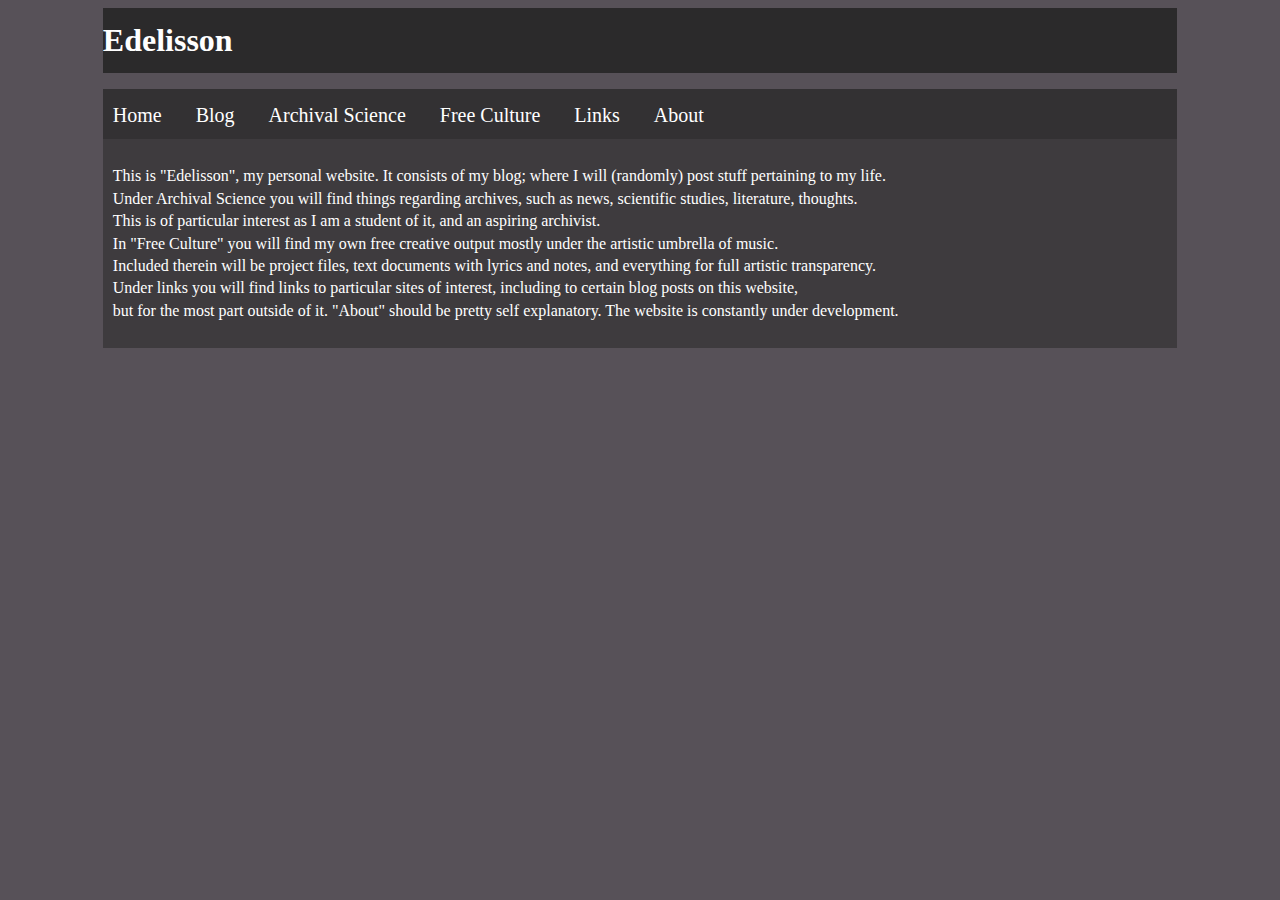
<file: index.html>
<!DOCTYPE html>
<html lang="en" dir="ltr">
  <head>
    <meta charset="utf-8">
    <title>Home</title>
    <link rel="stylesheet" type="text/css" href="stylesheet.css">
  </head>
  <body>
    <header id="header">
<div class="container">

<h1>Edelisson</h1><p>
</div>
</header>

<div class="navbar">
<nav id="navigationbar">
    <ul>
      <li><a href="index.html">Home</a>
      <li><a href="blog.html">Blog</a>
      <li><a href="archivalscience.html">Archival Science</a>
      <li><a href="freeculture.html">Free Culture</a>
      <li><a href="links.html">Links</a>
      <li><a href="about.html">About</a>
    </ul>
  </div>
</nav>

<div class="writtenstuff">
  <nav id="writery">
<section>
<!-- paste from here in new html files?-->

<p>
This is "Edelisson", my personal website. It consists of my blog; where I will (randomly) post stuff pertaining to my life.<br>
Under Archival Science you will find things regarding archives, such as news, scientific studies, literature, thoughts.<br>
This is of particular interest as I am a student of it, and an aspiring archivist.<br>
In "Free Culture" you will find my own free creative output mostly under the artistic umbrella of music.<br>
Included therein will be project files, text documents with lyrics and notes, and everything for full artistic transparency.<br>
Under links you will find links to particular sites of interest, including to certain blog posts on this website,<br>
but for the most part outside of it. "About" should be pretty self explanatory. The website is constantly under development.<br>
</p>

</div>

  </body>
</html>
</file>
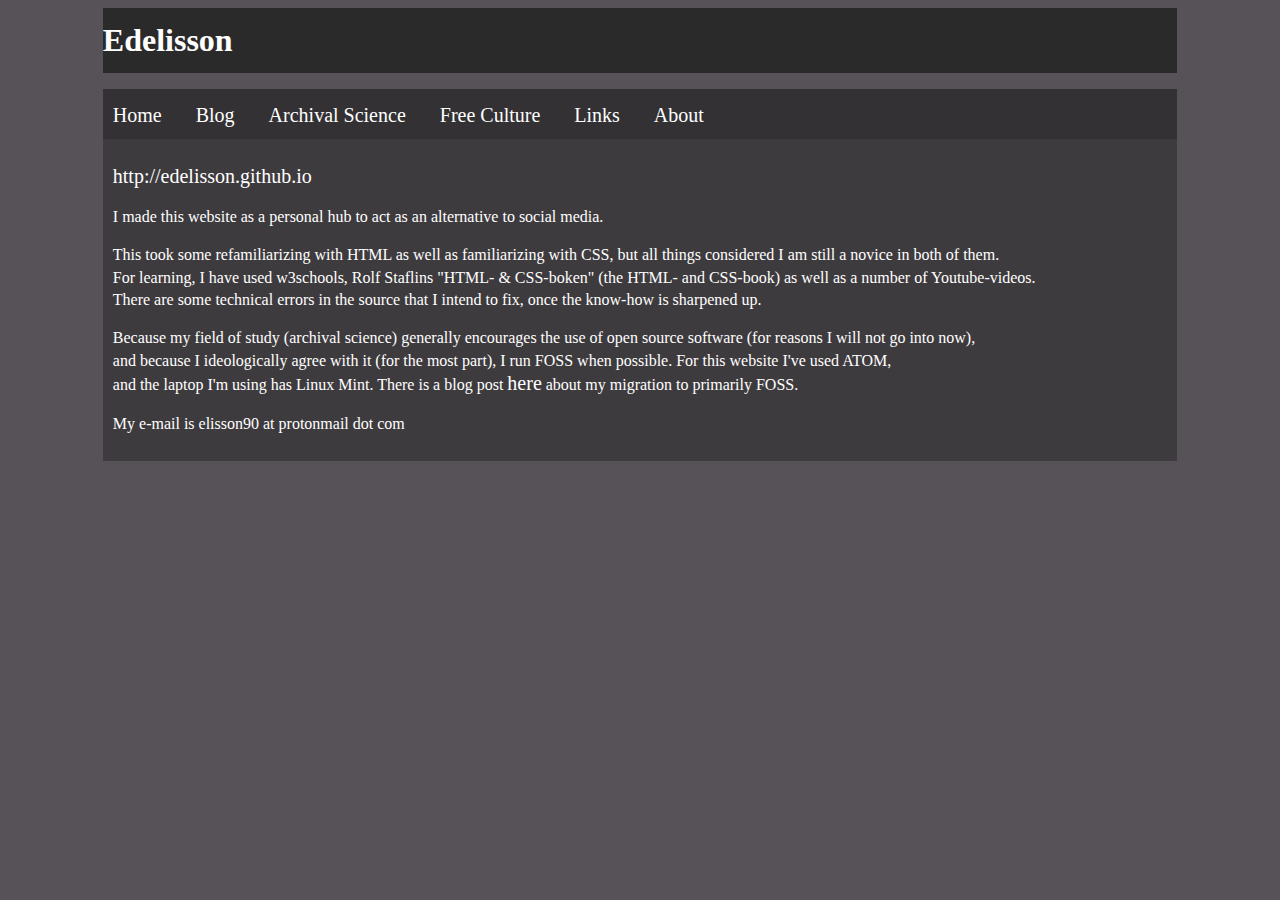
<file: about.html>
<!DOCTYPE html>
<html lang="en" dir="ltr">
  <head>
    <meta charset="utf-8">
    <title>About</title>
    <link rel="stylesheet" type="text/css" href="stylesheet.css">
  </head>
  <body>
    <header id="header">
<div class="container">

<h1>Edelisson</h1><p>
</div>
</header>

<div class="navbar">
<nav id="navigationbar">
    <ul>
      <li><a href="index.html">Home</a>
      <li><a href="blog.html">Blog</a>
      <li><a href="archivalscience.html">Archival Science</a>
      <li><a href="freeculture.html">Free Culture</a>
      <li><a href="links.html">Links</a>
      <li><a href="about.html">About</a>
    </ul>
  </div>
<!-- paste from here in new html files?-->

<div class="writtenstuff">
  <nav id="writery">
<section>

<p>
<a href="http://edelisson.github.io">http://edelisson.github.io</a> <p>

I made this website as a personal hub to act as an alternative to social media.<p>

This took some refamiliarizing with HTML as well as familiarizing with CSS, but all things considered I am still a novice in both of them.<br>
For learning, I have used w3schools, Rolf Staflins "HTML- & CSS-boken" (the HTML- and CSS-book) as well as a number of Youtube-videos.<br>
There are some technical errors in the source that I intend to fix, once the know-how is sharpened up.<p>

Because my field of study (archival science) generally encourages the use of open source software (for reasons I will not go into now),<br>
and because I ideologically agree with it (for the most part), I run FOSS when possible. For this website I've used ATOM,<br>
and the laptop I'm using has Linux Mint. There is a blog post <a href="february2020.html#20200209">here</a> about my migration to primarily FOSS.<p>

My e-mail is elisson90 at protonmail dot com 
</p>

</div>

  </body>
</html>
</file>
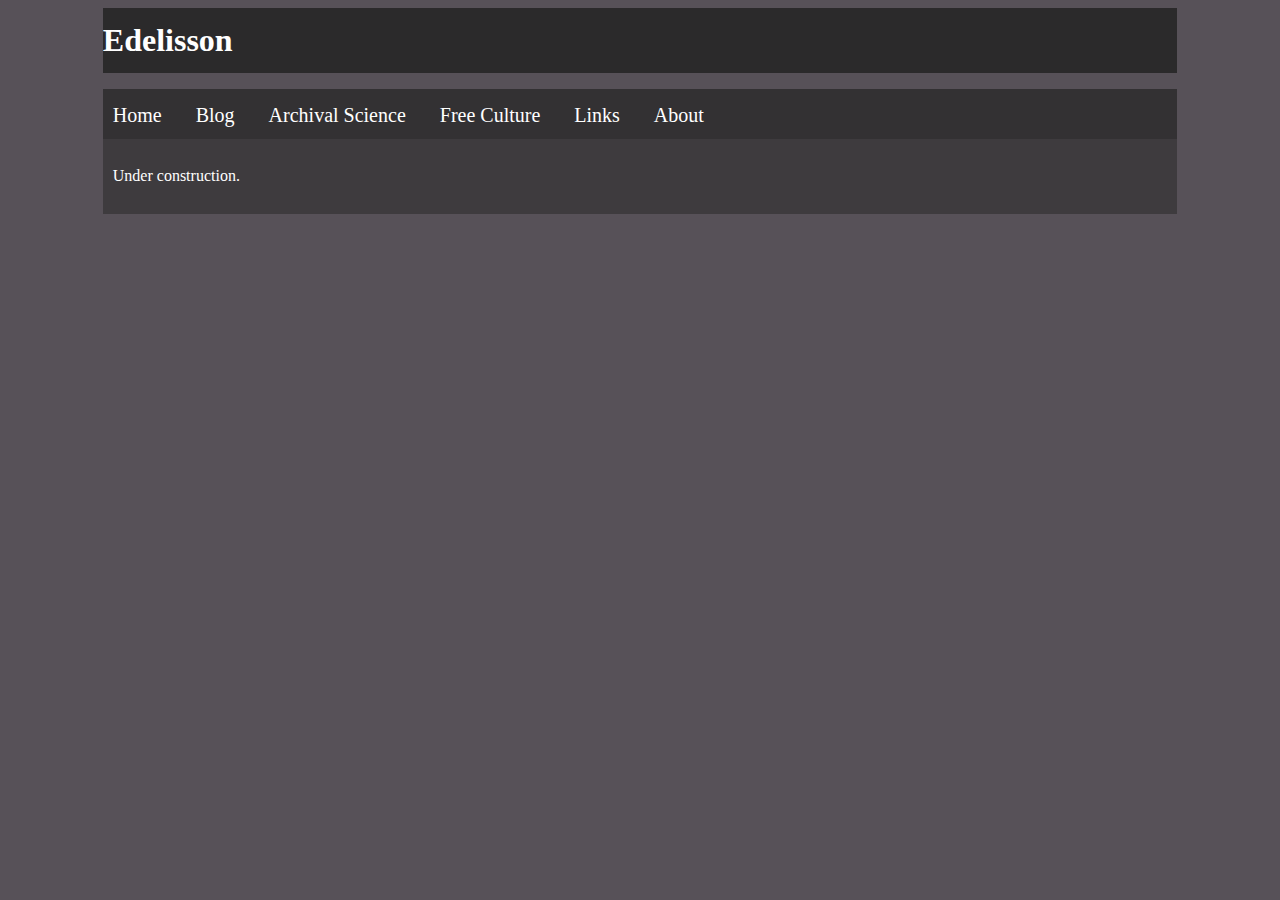
<file: archivalscience.html>
<!DOCTYPE html>
<html lang="en" dir="ltr">
  <head>
    <meta charset="utf-8">
    <title>Archival Science</title>
    <link rel="stylesheet" type="text/css" href="stylesheet.css">
  </head>
  <body>
    <header id="header">
<div class="container">

<h1>Edelisson</h1><p>
</div>
</header>

<div class="navbar">
<nav id="navigationbar">
    <ul>
      <li><a href="index.html">Home</a>
      <li><a href="blog.html">Blog</a>
      <li><a href="archivalscience.html">Archival Science</a>
      <li><a href="freeculture.html">Free Culture</a>
      <li><a href="links.html">Links</a>
      <li><a href="about.html">About</a>
    </ul>
  </div>

<div class="writtenstuff">
  <nav id="writery">
<section>

<p>
Under construction.
</p>

</div>

  </body>
</html>
</file>
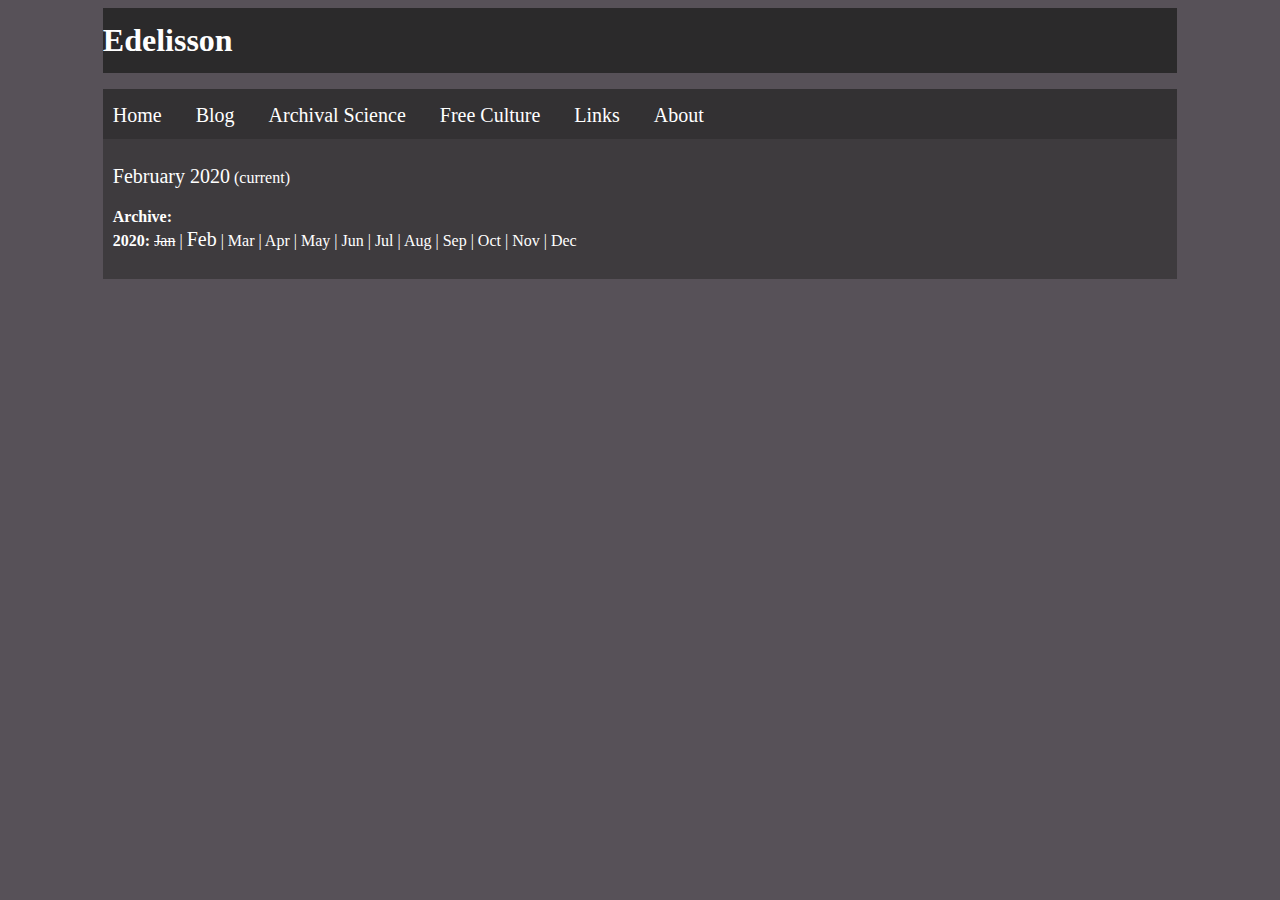
<file: blog.html>
<!DOCTYPE html>
<html lang="en" dir="ltr">
  <head>
    <meta charset="utf-8">
    <title>Blog</title>
    <link rel="stylesheet" type="text/css" href="stylesheet.css">
  </head>
  <body>
    <header id="header">
<div class="container">

<h1>Edelisson</h1><p>
</div>
</header>

<div class="navbar">
<nav id="navigationbar">
    <ul>
      <li><a href="index.html">Home</a>
      <li><a href="blog.html">Blog</a>
      <li><a href="archivalscience.html">Archival Science</a>
      <li><a href="freeculture.html">Free Culture</a>
      <li><a href="links.html">Links</a>
      <li><a href="about.html">About</a>
    </ul>
  </div>

<div class="writtenstuff">
  <nav id="writery">
<section>

<p>
<a href="february2020.html">February 2020</a> (current)<p>

<strong>Archive:</strong><br>
<strong>2020:</strong> <s>Jan</s> | <a href="february2020.html">Feb</a> | Mar | Apr | May | Jun | Jul | Aug | Sep | Oct | Nov | Dec
</p>

</div>

  </body>
</html>
</file>
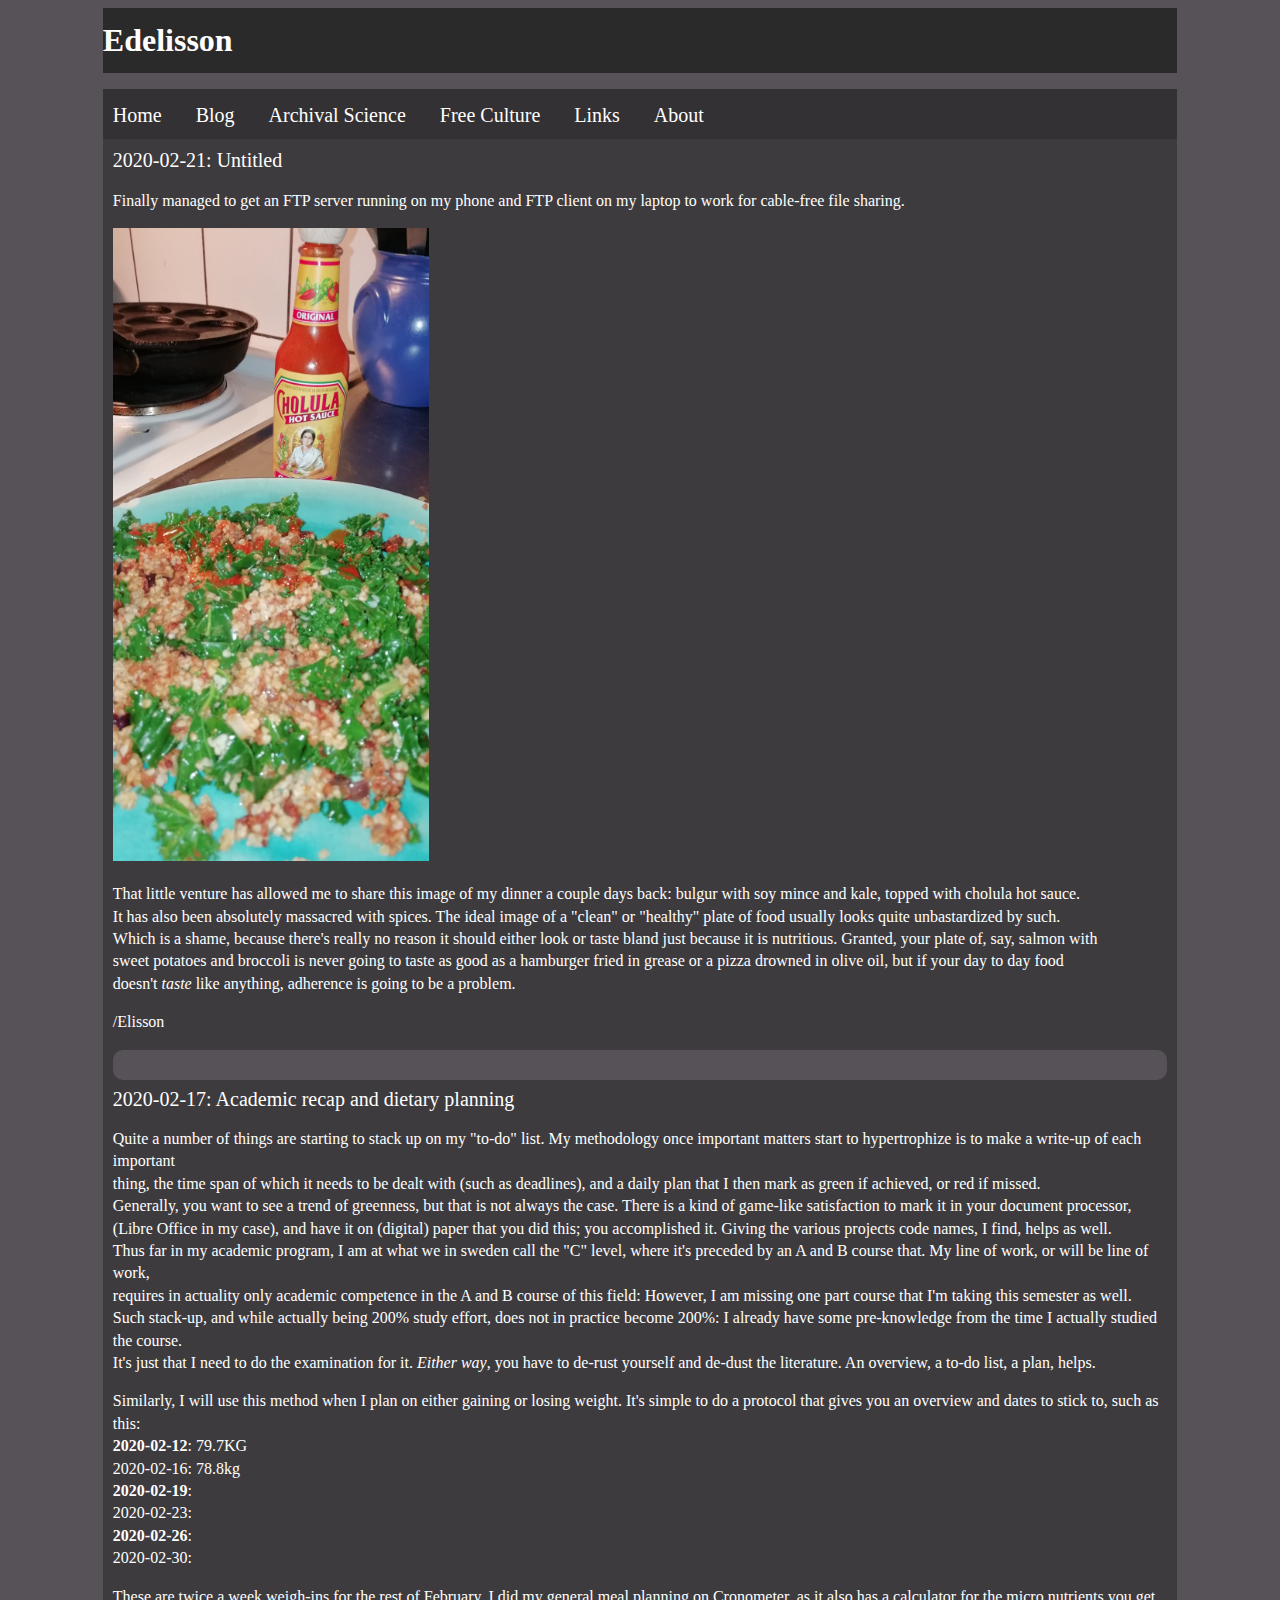
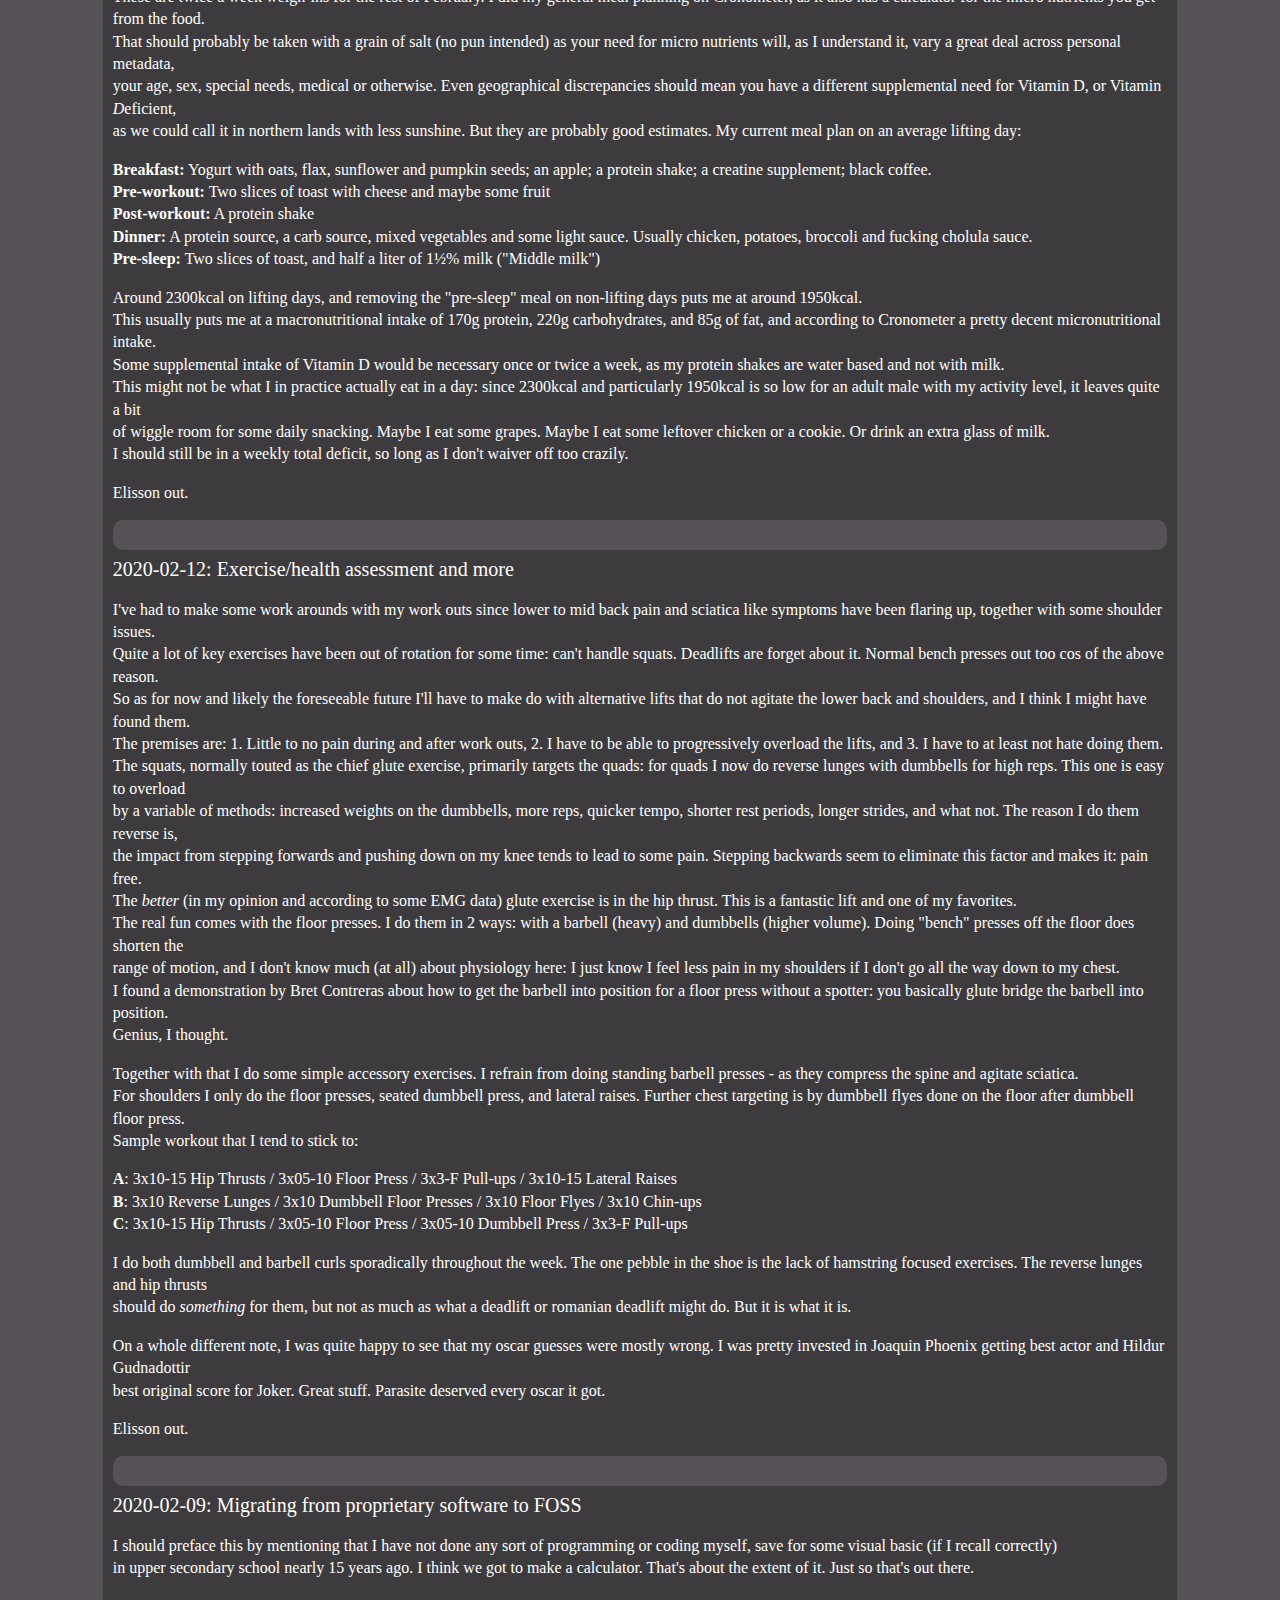
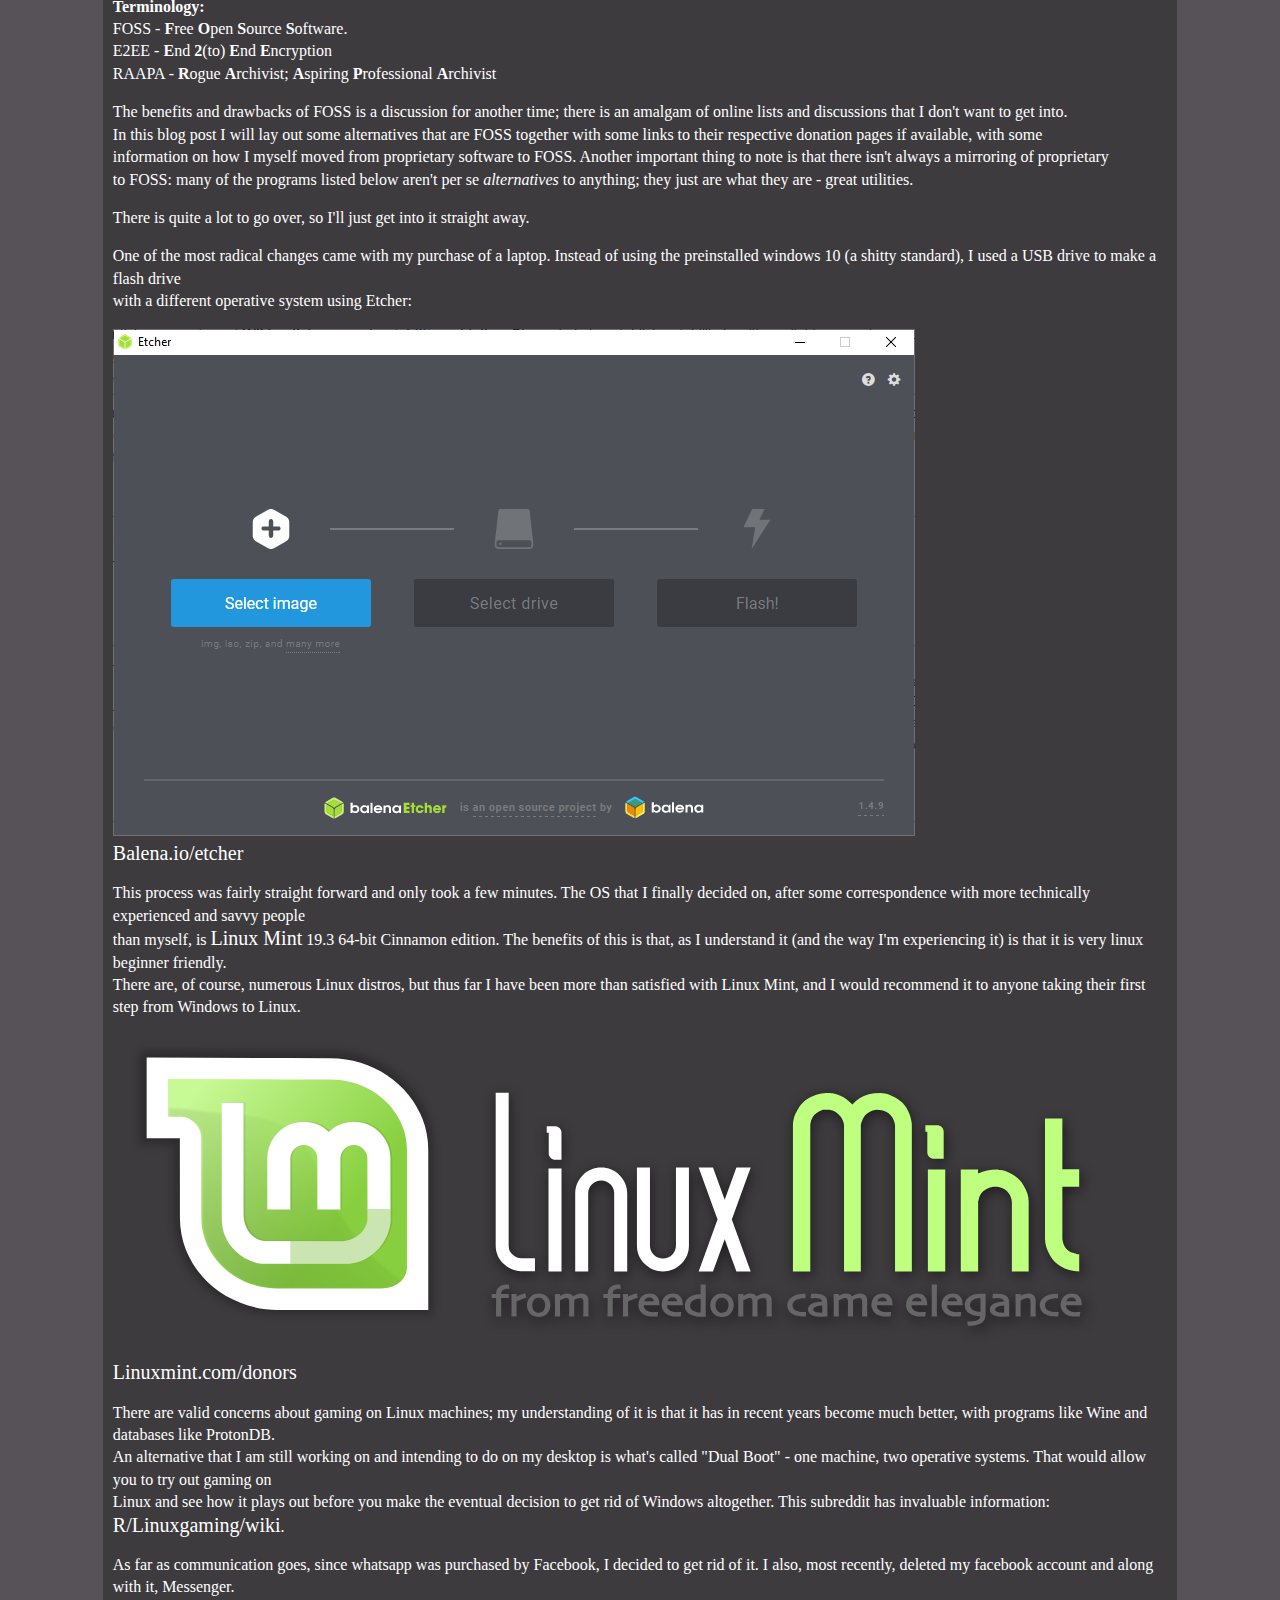
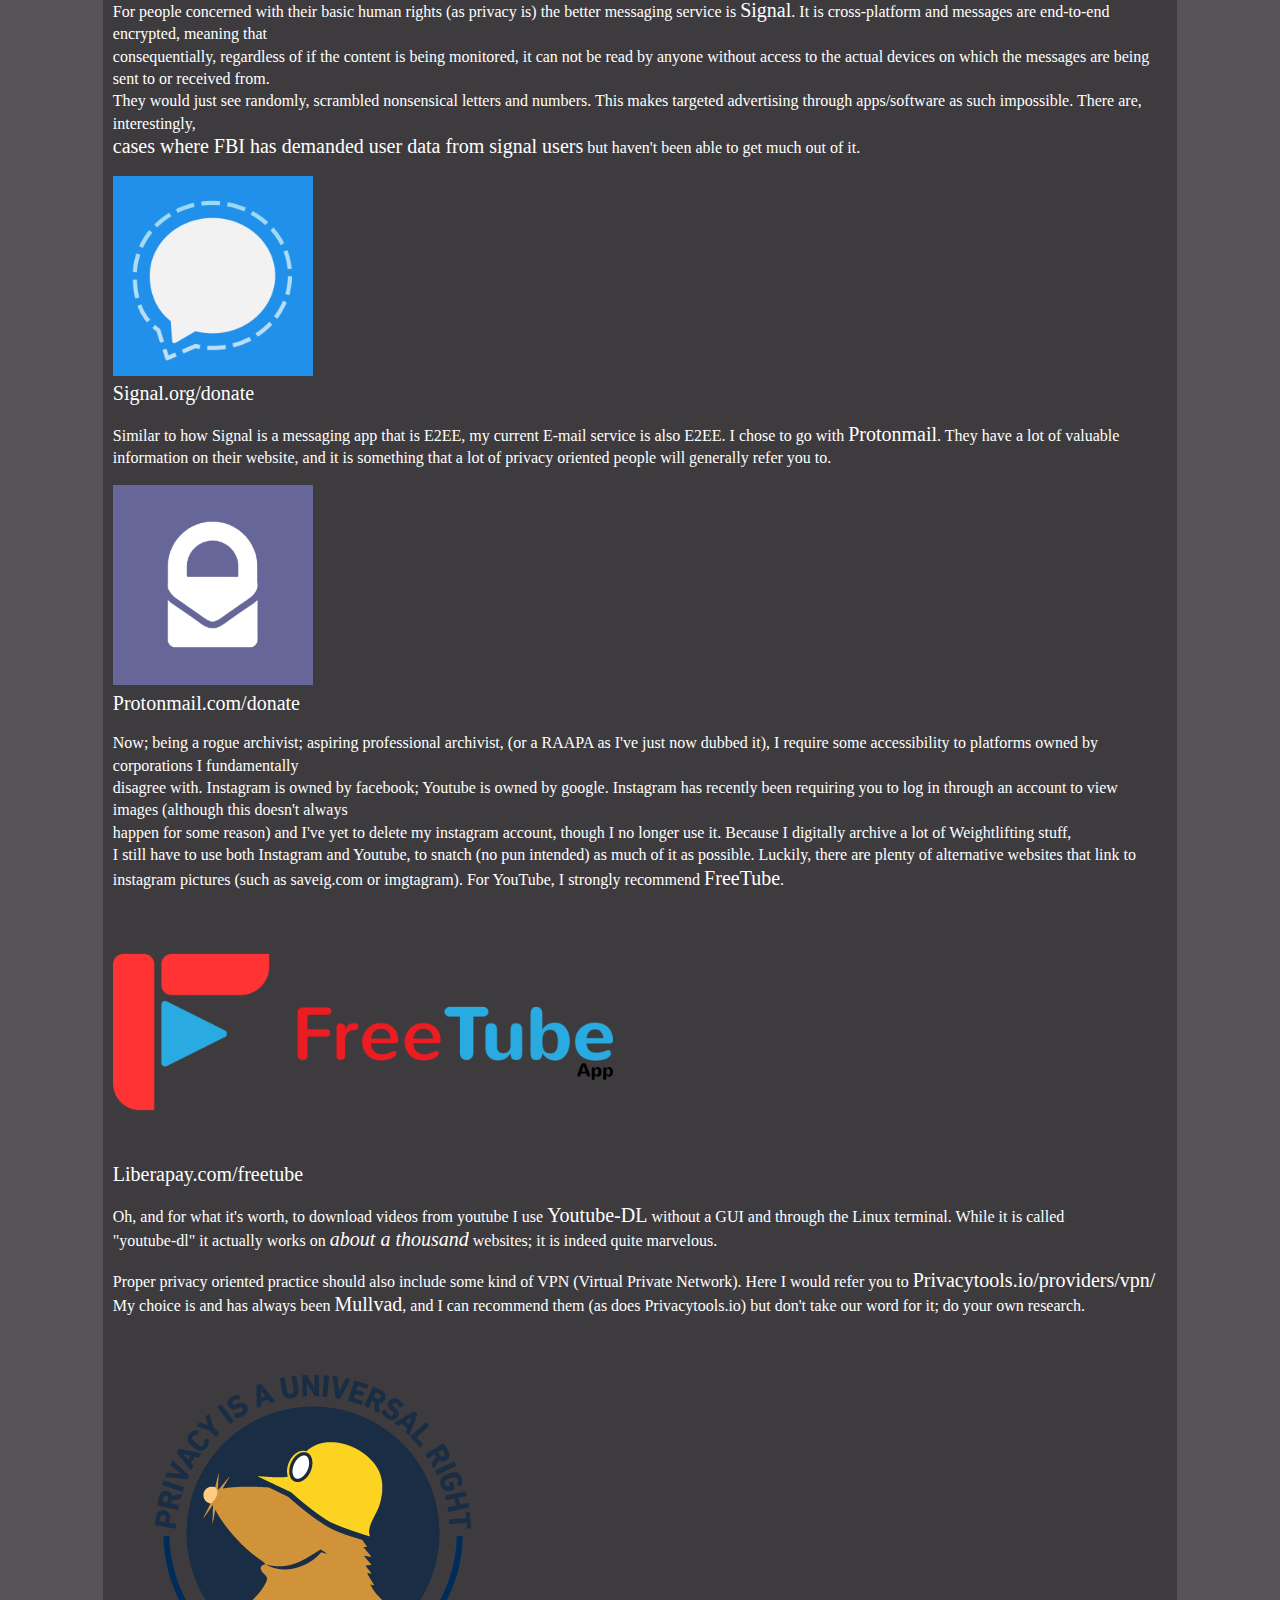
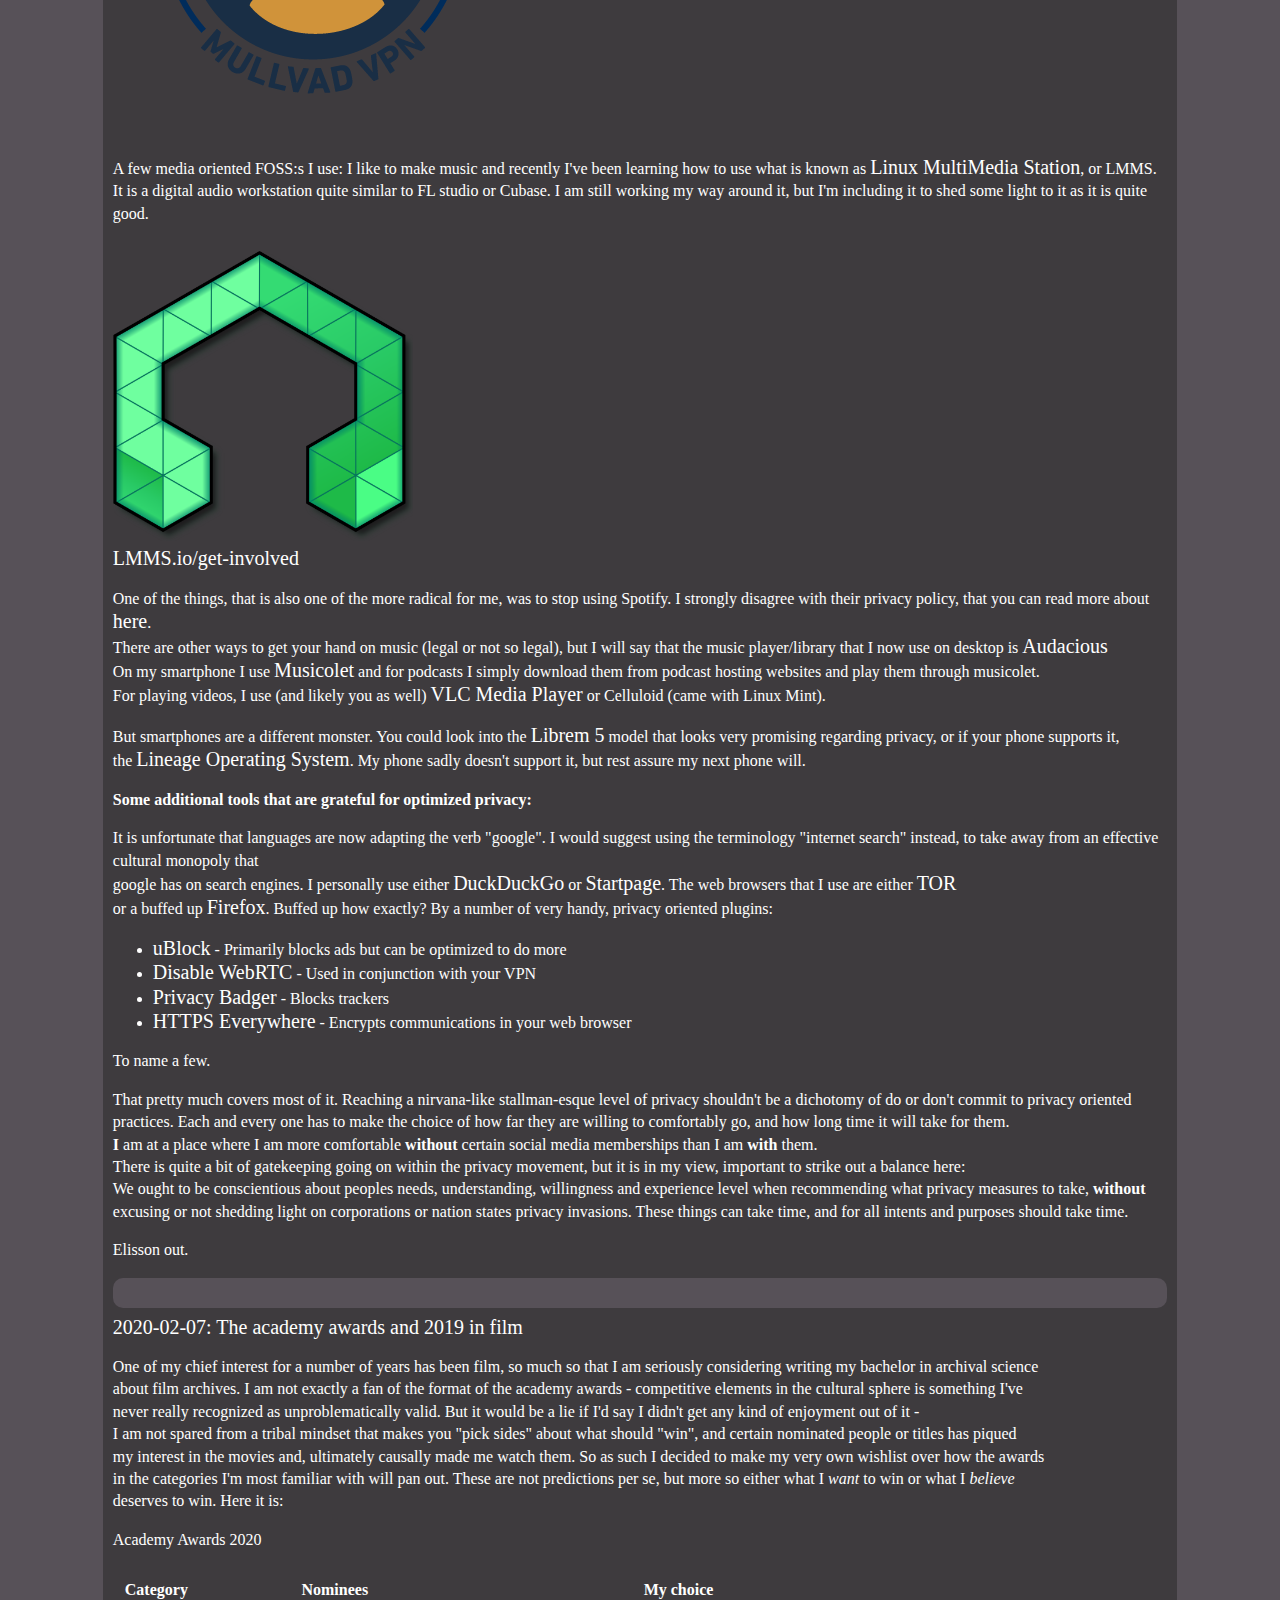
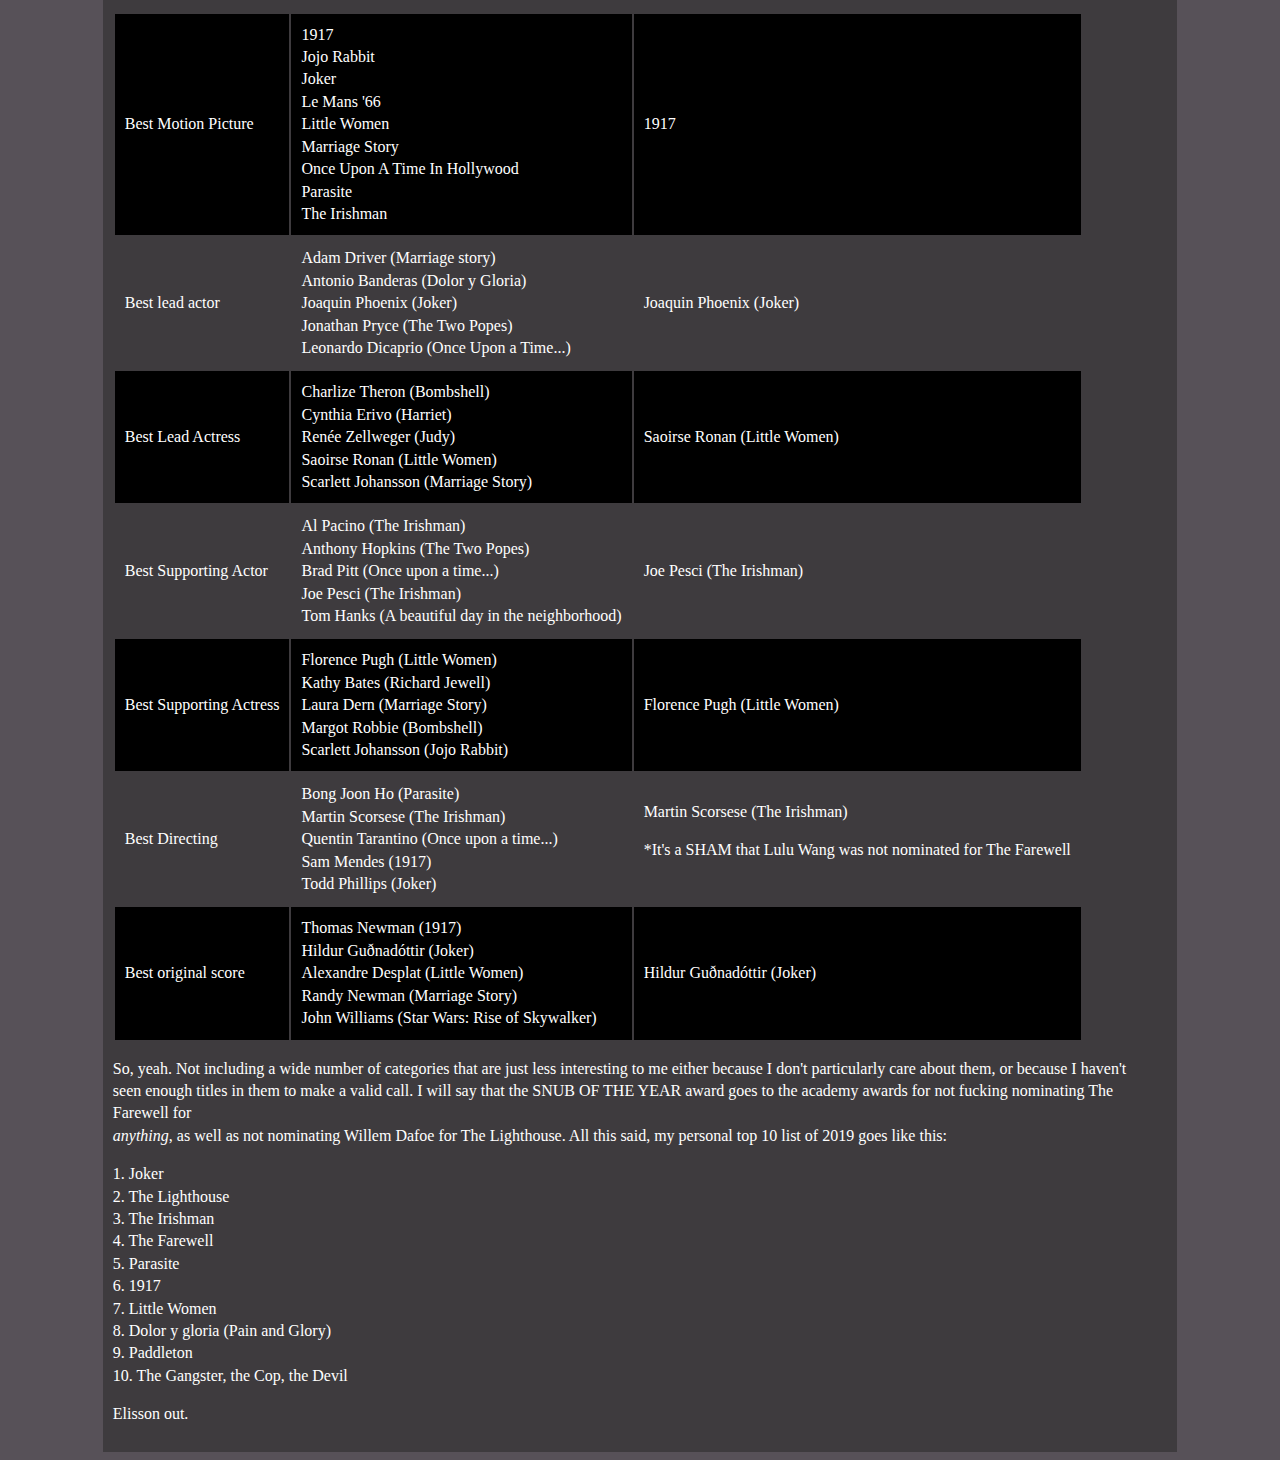
<file: february2020.html>
<!DOCTYPE html>
<html lang="en" dir="ltr">
  <head>
    <meta charset="utf-8">
    <title>February 2020</title>
    <link rel="stylesheet" type="text/css" href="stylesheet.css">

    <style>
  }

  table {
    font-family: georgia, serif;
    border-collapse: collapse;
    width: 75%;
    background: #2b2a2b
  }

  td, th {
    border: 0px solid white;
    text-align: left;
    padding: 10px;
  }

  tr:nth-child(even) {
    background-color: black;

  }
  hr.line1 {
    border: 15px solid #575158;
    border-radius: 10px;
  }

</style>

  </head>
  <body>
    <header id="header">
<div class="container">

<h1>Edelisson</h1><p>
</div>
</header>

<div class="navbar">
<nav id="navigationbar">
    <ul>
      <li><a href="index.html">Home</a>
      <li><a href="blog.html">Blog</a>
      <li><a href="archivalscience.html">Archival Science</a>
      <li><a href="freeculture.html">Free Culture</a>
      <li><a href="links.html">Links</a>
      <li><a href="about.html">About</a>
    </ul>
  </div>
  <div class="writtenstuff">
    <nav id="writery">
  <section>

<a name="20200221">2020-02-21: Untitled</a><p>

Finally managed to get an FTP server running on my phone and FTP client on my laptop to work for cable-free file sharing.<p>

<img src="20200220dinner.jpg" width="30%" height="30%"><p>

That little venture has allowed me to share this image of my dinner a couple days back: bulgur with soy mince and kale, topped with cholula hot sauce.<br>
It has also been absolutely massacred with spices. The ideal image of a "clean" or "healthy" plate of food usually looks quite unbastardized by such.<br>
Which is a shame, because there's really no reason it should either look or taste bland just because it is nutritious. Granted, your plate of, say, salmon with<br>
sweet potatoes and broccoli is never going to taste as good as a hamburger fried in grease or a pizza drowned in olive oil, but if your day to day food<br>
doesn't <em>taste</em> like anything, adherence is going to be a problem.  <p>

/Elisson<br>


<hr class="line1">
<a name="20200217">2020-02-17: Academic recap and dietary planning</a><p>

Quite a number of things are starting to stack up on my "to-do" list. My methodology once important matters start to hypertrophize is to make a write-up of each important<br>
thing, the time span of which it needs to be dealt with (such as deadlines), and a daily plan that I then mark as green if achieved, or red if missed.<br>
Generally, you want to see a trend of greenness, but that is not always the case. There is a kind of game-like satisfaction to mark it in your document processor,<br>
(Libre Office in my case), and have it on (digital) paper that you did this; you accomplished it. Giving the various projects code names, I find, helps as well.<br>
Thus far in my academic program, I am at what we in sweden call the "C" level, where it's preceded by an A and B course that. My line of work, or will be line of work,<br>
requires in actuality only academic competence in the A and B course of this field: However, I am missing one part course that I'm taking this semester as well.<br>
Such stack-up, and while actually being 200% study effort, does not in practice become 200%: I already have some pre-knowledge from the time I actually studied the course.<br>
It's just that I need to do the examination for it. <em>Either way</em>, you have to de-rust yourself and de-dust the literature. An overview, a to-do list, a plan, helps.<p>

Similarly, I will use this method when I plan on either gaining or losing weight. It's simple to do a protocol that gives you an overview and dates to stick to, such as this:<br>
<strong>2020-02-12</strong>: 79.7KG<br>
2020-02-16: 78.8kg<br>
<strong>2020-02-19</strong>: <br>
2020-02-23:<br>
<strong>2020-02-26</Strong>: <br>
2020-02-30:<p>

These are twice a week weigh-ins for the rest of February. I did my general meal planning on Cronometer, as it also has a calculator for the micro nutrients you get from the food.<br>
That should probably be taken with a grain of salt (no pun intended) as your need for micro nutrients will, as I understand it, vary a great deal across personal metadata,<br>
your age, sex, special needs, medical or otherwise. Even geographical discrepancies should mean you have a different supplemental need for Vitamin D, or Vitamin <em>D</em>eficient,<br>
as we could call it in northern lands with less sunshine. But they are probably good estimates. My current meal plan on an average lifting day:<p>

<strong>Breakfast:</strong> Yogurt with oats, flax, sunflower and pumpkin seeds; an apple; a protein shake; a creatine supplement; black coffee.<br>
<strong>Pre-workout:</strong> Two slices of toast with cheese and maybe some fruit<br>
<strong>Post-workout:</strong> A protein shake<br>
<strong>Dinner:</strong> A protein source, a carb source, mixed vegetables and some light sauce. Usually chicken, potatoes, broccoli and fucking cholula sauce.<br>
<strong>Pre-sleep:</strong> Two slices of toast, and half a liter of 1½% milk ("Middle milk")<p>

Around 2300kcal on lifting days, and removing the "pre-sleep" meal on non-lifting days puts me at around 1950kcal.<br>
This usually puts me at a macronutritional intake of 170g protein, 220g carbohydrates, and 85g of fat, and according to Cronometer a pretty decent micronutritional intake.<br>
Some supplemental intake of Vitamin D would be necessary once or twice a week, as my protein shakes are water based and not with milk.<br>
This might not be what I in practice actually eat in a day: since 2300kcal and particularly 1950kcal is so low for an adult male with my activity level, it leaves quite a bit<br>
of wiggle room for some daily snacking. Maybe I eat some grapes. Maybe I eat some leftover chicken or a cookie. Or drink an extra glass of milk.<br>
I should still be in a weekly total deficit, so long as I don't waiver off too crazily.<p>

Elisson out.



<hr class="line1">
<a name="20200212">2020-02-12: Exercise/health assessment and more</a><p>

I've had to make some work arounds with my work outs since lower to mid back pain and sciatica like symptoms have been flaring up, together with some shoulder issues.<br>
Quite a lot of key exercises have been out of rotation for some time: can't handle squats. Deadlifts are forget about it. Normal bench presses out too cos of the above reason.<br>
So as for now and likely the foreseeable future I'll have to make do with alternative lifts that do not agitate the lower back and shoulders, and I think I might have found them.<br>
The premises are: 1. Little to no pain during and after work outs, 2. I have to be able to progressively overload the lifts, and 3. I have to at least not hate doing them.<br>
The squats, normally touted as the chief glute exercise, primarily targets the quads: for quads I now do reverse lunges with dumbbells for high reps. This one is easy to overload<br>
by a variable of methods: increased weights on the dumbbells, more reps, quicker tempo, shorter rest periods, longer strides, and what not. The reason I do them reverse is,<br>
the impact from stepping forwards and pushing down on my knee tends to lead to some pain. Stepping backwards seem to eliminate this factor and makes it: pain free.<br>
The <em>better</em> (in my opinion and according to some EMG data) glute exercise is in the hip thrust. This is a fantastic lift and one of my favorites.<br>
The real fun comes with the floor presses. I do them in 2 ways: with a barbell (heavy) and dumbbells (higher volume). Doing "bench" presses off the floor does shorten the<br>
range of motion, and I don't know much (at all) about physiology here: I just know I feel less pain in my shoulders if I don't go all the way down to my chest.<br>
I found a demonstration by Bret Contreras about how to get the barbell into position for a floor press without a spotter: you basically glute bridge the barbell into position.<br>
Genius, I thought.<p>

Together with that I do some simple accessory exercises. I refrain from doing standing barbell presses - as they compress the spine and agitate sciatica.<br>
For shoulders I only do the floor presses, seated dumbbell press, and lateral raises. Further chest targeting is by dumbbell flyes done on the floor after dumbbell floor press.<br>
Sample workout that I tend to stick to:<p>

<strong>A</strong>: 3x10-15 Hip Thrusts / 3x05-10 Floor Press / 3x3-F Pull-ups / 3x10-15 Lateral Raises<br>
<strong>B</strong>: 3x10 Reverse Lunges / 3x10 Dumbbell Floor Presses / 3x10 Floor Flyes / 3x10 Chin-ups<br>
<strong>C</strong>: 3x10-15 Hip Thrusts / 3x05-10 Floor Press / 3x05-10 Dumbbell Press / 3x3-F Pull-ups<p>

I do both dumbbell and barbell curls sporadically throughout the week. The one pebble in the shoe is the lack of hamstring focused exercises. The reverse lunges and hip thrusts<br>
should do <em>something</em> for them, but not as much as what a deadlift or romanian deadlift might do. But it is what it is.<p>

On a whole different note, I was quite happy to see that my oscar guesses were mostly wrong. I was pretty invested in Joaquin Phoenix getting best actor and Hildur Gudnadottir<br>
best original score for Joker. Great stuff. Parasite deserved every oscar it got.<p>

Elisson out.<br>

<hr class="line1">
<a name="20200209">2020-02-09: Migrating from proprietary software to FOSS</a><p>

I should preface this by mentioning that I have not done any sort of programming or coding myself, save for some visual basic (if I recall correctly)<br>
in upper secondary school nearly 15 years ago. I think we got to make a calculator. That's about the extent of it. Just so that's out there.<p>

<strong>Terminology:</strong><br>
FOSS - <strong>F</strong>ree <strong>O</strong>pen <strong>S</strong>ource <strong>S</strong>oftware.<br>
E2EE - <strong>E</strong>nd <strong>2</strong>(to) <strong>E</strong>nd <strong>E</strong>ncryption<br>
RAAPA - <strong>R</strong>ogue <strong>A</strong>rchivist; <strong>A</strong>spiring <strong>P</strong>rofessional <strong>A</strong>rchivist
<p>

The benefits and drawbacks of FOSS is a discussion for another time; there is an amalgam of online lists and discussions that I don't want to get into.<br>
In this blog post I will lay out some alternatives that are FOSS together with some links to their respective donation pages if available, with some<br>
information on how I myself moved from proprietary software to FOSS. Another important thing to note is that there isn't always a mirroring of proprietary<br>
to FOSS: many of the programs listed below aren't per se <em>alternatives</em> to anything; they just are what they are - great utilities.<p>

There is quite a lot to go over, so I'll just get into it straight away.<p>

One of the most radical changes came with my purchase of a laptop. Instead of using the preinstalled windows 10 (a shitty standard), I used a USB drive to make a flash drive<br>
with a different operative system using Etcher:<p>

<img src="etcherpicture.png"><br>
<a href="https://www.balena.io/etcher/">Balena.io/etcher</a><p>

This process was fairly straight forward and only took a few minutes. The OS that I finally decided on, after some correspondence with more technically experienced and savvy people<br>
than myself, is <a href="https://linuxmint.com/">Linux Mint</a> 19.3 64-bit Cinnamon edition. The benefits of this is that, as I understand it (and the way I'm experiencing it) is that it is very linux beginner friendly.<br>
There are, of course, numerous Linux distros, but thus far I have been more than satisfied with Linux Mint, and I would recommend it to anyone taking their first step from Windows to Linux.<p>

<img src="linuxmintlogo.svg"><br>
<a href="https://linuxmint.com/donors.php">Linuxmint.com/donors</a><p>

There are valid concerns about gaming on Linux machines; my understanding of it is that it has in recent years become much better, with programs like Wine and databases like ProtonDB.<br>
An alternative that I am still working on and intending to do on my desktop is what's called "Dual Boot" - one machine, two operative systems. That would allow you to try out gaming on<br>
Linux and see how it plays out before you make the eventual decision to get rid of Windows altogether. This subreddit has invaluable information: <a href="https://www.reddit.com/r/linux_gaming/wiki/index">R/Linuxgaming/wiki</A>.<p>

As far as communication goes, since whatsapp was purchased by Facebook, I decided to get rid of it. I also, most recently, deleted my facebook account and along with it, Messenger.<br>
For people concerned with their basic human rights (as privacy is) the better messaging service is <a href="signal.org">Signal</a>. It is cross-platform and messages are end-to-end encrypted, meaning that<br>
consequentially, regardless of if the content is being monitored, it can not be read by anyone without access to the actual devices on which the messages are being sent to or received from.<br>
They would just see randomly, scrambled nonsensical letters and numbers. This makes targeted advertising through apps/software as such impossible. There are, interestingly,<br>
<a href="https://arstechnica.com/tech-policy/2016/10/fbi-demands-signal-user-data-but-theres-not-much-to-hand-over/">cases where FBI has demanded user data from signal users</a> but haven't been able to get much out of it.<p>

<img src="signalpicture.png" alt="signallogo" width="200" height="200"><br>
<a href="https://signal.org/donate/">Signal.org/donate</a><p>

Similar to how Signal is a messaging app that is E2EE, my current E-mail service is also E2EE. I chose to go with <a href="https://protonmail.com/">Protonmail</a>. They have a lot of valuable<br>
information on their website, and it is something that a lot of privacy oriented people will generally refer you to.<p>

<img src="protonmailpicture.png" alt="protonmailpicture" width="200" height="200"><br>
<a href="https://protonmail.com/donate">Protonmail.com/donate</a><p>

Now; being a rogue archivist; aspiring professional archivist, (or a RAAPA as I've just now dubbed it), I require some accessibility to platforms owned by corporations I fundamentally<br>
disagree with. Instagram is owned by facebook; Youtube is owned by google. Instagram has recently been requiring you to log in through an account to view images (although this doesn't always <br>
happen for some reason) and I've yet to delete my instagram account, though I no longer use it. Because I digitally archive a lot of Weightlifting stuff, <br>
I still have to use both Instagram and Youtube, to snatch (no pun intended) as much of it as possible. Luckily, there are plenty of alternative websites that link to instagram pictures (such as saveig.com or imgtagram). For YouTube, I strongly recommend <a href="https://freetubeapp.io/">FreeTube</a>.<p>

<img src="freetubepicture.svg" alt="freetubepicture" width="500" height="250"><br>
<a href="https://liberapay.com/FreeTube">Liberapay.com/freetube</A><p>

Oh, and for what it's worth, to download videos from youtube I use <a href="https://youtube-dl.org/">Youtube-DL</a> without a GUI and through the Linux terminal. While it is called<br>
"youtube-dl" it actually works on <a href="https://ytdl-org.github.io/youtube-dl/supportedsites.html"><em>about a thousand</em></a> websites; it is indeed quite marvelous.<p>

Proper privacy oriented practice should also include some kind of VPN (Virtual Private Network). Here I would refer you to <a href="https://www.privacytools.io/providers/vpn/">Privacytools.io/providers/vpn/</a><br>
My choice is and has always been <a href="https://mullvad.net">Mullvad</a>, and I can recommend them (as does Privacytools.io) but don't take our word for it; do your own research.<p>

<img src="mullvadpicture.png" alt="mullvadpicture"><p>

A few media oriented FOSS:s I use: I like to make music and recently I've been learning how to use what is known as <a href="http://lmms.io/">Linux MultiMedia Station</A>, or LMMS.<br>
It is a digital audio workstation quite similar to FL studio or Cubase. I am still working my way around it, but I'm including it to shed some light to it as it is quite good.<p>

<img src="lmmspicture.png" alt="lmmspicture" width="300" height="300"><br>
<a href="http://lmms.io/get-involved">LMMS.io/get-involved</a><p>

One of the things, that is also one of the more radical for me, was to stop using Spotify. I strongly disagree with their privacy policy, that you can read more about <a href="https://www.theguardian.com/technology/2015/aug/21/spotify-faces-user-backlash-over-new-privacy-policy">here</a>.<br>
There are other ways to get your hand on music (legal or not so legal), but I will say that the music player/library that I now use on desktop is <a href="https://audacious-media-player.org/">Audacious</A><br>
On my smartphone I use <a href="https://krosbits.in/musicolet/">Musicolet</A> and for podcasts I simply download them from podcast hosting websites and play them through musicolet.<br>
For playing videos, I use (and likely you as well) <a href="https://www.videolan.org/vlc/">VLC Media Player</a> or Celluloid (came with Linux Mint).
<p>

But smartphones are a different monster. You could look into the <a href="https://puri.sm/products/librem-5/">Librem 5</A> model that looks very promising regarding privacy, or if your phone supports it,<br>
the <a href="https://lineageos.org/">Lineage Operating System</a>. My phone sadly doesn't support it, but rest assure my next phone will.<p>

<p>
<strong> Some additional tools that are grateful for optimized privacy:</strong><p>

It is unfortunate that languages are now adapting the verb "google". I would suggest using the terminology "internet search" instead, to take away from an effective cultural monopoly that<br>
google has on search engines. I personally use either <a href="https://duckduckgo.com">DuckDuckGo</a> or <a href="https://www.startpage.com">Startpage</a>. The web browsers that I use are either <a href="https://www.torproject.org/">TOR</a><br>
or a buffed up <a href="https://www.mozilla.org">Firefox</a>. Buffed up how exactly? By a number of very handy, privacy oriented plugins:
<ul>
  <li><a href="https://ublock.org">uBlock</a> - Primarily blocks ads but can be optimized to do more</li>
  <li><a href="https://addons.mozilla.org/en-US/firefox/addon/happy-bonobo-disable-webrtc/">Disable WebRTC</a> - Used in conjunction with your VPN</li>
  <li><a href="https://www.eff.org/privacybadger">Privacy Badger</a> - Blocks trackers</li>
  <li><a href="https://www.eff.org/https-everywhere">HTTPS Everywhere</a> - Encrypts communications in your web browser</li></ul><p>

To name a few. <p>

That pretty much covers most of it. Reaching a nirvana-like stallman-esque level of privacy shouldn't be a dichotomy of do or don't commit to privacy oriented<br>
practices. Each and every one has to make the choice of how far they are willing to comfortably go, and how long time it will take for them.<br>
<strong>I</strong> am at a place where I am more comfortable <strong>without</strong> certain social media memberships than I am <strong>with</strong> them.<br>
There is quite a bit of gatekeeping going on within the privacy movement, but it is in my view, important to strike out a balance here:<br>
We ought to be conscientious about peoples needs, understanding, willingness and experience level when recommending what privacy measures to take, <strong>without</strong><br>
excusing or not shedding light on corporations or nation states privacy invasions. These things can take time, and for all intents and purposes should take time.<p>

Elisson out.

<p>
  <hr class="line1">

<a name="20200207">2020-02-07: The academy awards and 2019 in film</a><p>

One of my chief interest for a number of years has been film, so much so that I am seriously considering writing my bachelor in archival science<br>
about film archives. I am not exactly a fan of the format of the academy awards - competitive elements in the cultural sphere is something I've<br>
never really recognized as unproblematically valid. But it would be a lie if I'd say I didn't get any kind of enjoyment out of it - <br>
I am not spared from a tribal mindset that makes you "pick sides" about what should "win", and certain nominated people or titles has piqued<br>
my interest in the movies and, ultimately causally made me watch them. So as such I decided to make my very own wishlist over how the awards<br>
in the categories I'm most familiar with will pan out. These are not predictions per se, but more so either what I <em>want</em> to win or what I <em>believe</em><br>
deserves to win. Here it is:<p>

  Academy Awards 2020<p>

  <table>
    <tr>
      <th>Category</th>
      <th>Nominees</th>
      <th>My choice</th>
    </tr>
    <tr>
      <td>Best Motion Picture</td>
      <td>1917<br>Jojo Rabbit<br>Joker<br>Le Mans '66<br>Little Women<br>Marriage Story<br>Once Upon A Time In Hollywood<br>Parasite<br>The Irishman</td>
      <td>1917</td>
    </tr>
    <tr>
      <td>Best lead actor</td>
      <td>Adam Driver (Marriage story)<br>Antonio Banderas (Dolor y Gloria)<br>Joaquin Phoenix (Joker)<br>Jonathan Pryce (The Two Popes)<br>Leonardo Dicaprio (Once Upon a Time...)</td>
      <td>Joaquin Phoenix (Joker)</td>
    </tr>
    <tr>
      <td>Best Lead Actress</td>
      <td>Charlize Theron (Bombshell)<br>Cynthia Erivo (Harriet)<br>Renée Zellweger (Judy)<br>Saoirse Ronan (Little Women)<br>Scarlett Johansson (Marriage Story)</td>
      <td>Saoirse Ronan (Little Women)</td>
    </tr>
    <tr>
      <td>Best Supporting Actor</td>
      <td>Al Pacino (The Irishman)<br>Anthony Hopkins (The Two Popes)<br>Brad Pitt (Once upon a time...)<br>Joe Pesci (The Irishman)<br>Tom Hanks (A beautiful day in the neighborhood)</td>
      <td>Joe Pesci (The Irishman)</td>
    </tr>
    <tr>
      <td>Best Supporting Actress</td>
      <td>Florence Pugh (Little Women)<br>Kathy Bates (Richard Jewell)<br>Laura Dern (Marriage Story)<br>Margot Robbie (Bombshell)<br>Scarlett Johansson (Jojo Rabbit)</td>
      <td>Florence Pugh (Little Women)</td>
    </tr>
    <tr>
      <td>Best Directing</td>
      <td>Bong Joon Ho (Parasite)<br>Martin Scorsese (The Irishman)<br>Quentin Tarantino (Once upon a time...)<br>Sam Mendes (1917)<br>Todd Phillips (Joker)</td>
      <td>Martin Scorsese (The Irishman)<p>*It's a SHAM that Lulu Wang was not nominated for The Farewell</td>
    </tr>
    <tr>
      <td>Best original score</td>
      <td>Thomas Newman (1917)<br>Hildur Guðnadóttir (Joker)<br>Alexandre Desplat (Little Women)<br>Randy Newman (Marriage Story)<br>John Williams (Star Wars: Rise of Skywalker)</td>
      <td>Hildur Guðnadóttir (Joker)</td>
  </table><p>

So, yeah. Not including a wide number of categories that are just less interesting to me either because I don't particularly care about them, or because I haven't<br>
seen enough titles in them to make a valid call. I will say that the SNUB OF THE YEAR award goes to the academy awards for not fucking nominating The Farewell for<br>
<em>anything</em>, as well as not nominating Willem Dafoe for The Lighthouse. All this said, my personal top 10 list of 2019 goes like this:<p>

  1. Joker<br>
  2. The Lighthouse <br>
  3. The Irishman<br>
  4. The Farewell<br>
  5. Parasite<br>
  6. 1917<br>
  7. Little Women<br>
  8. Dolor y gloria (Pain and Glory)<br>
  9. Paddleton<br>
  10. The Gangster, the Cop, the Devil<p>

  Elisson out.

  </body>
</html>
</file>
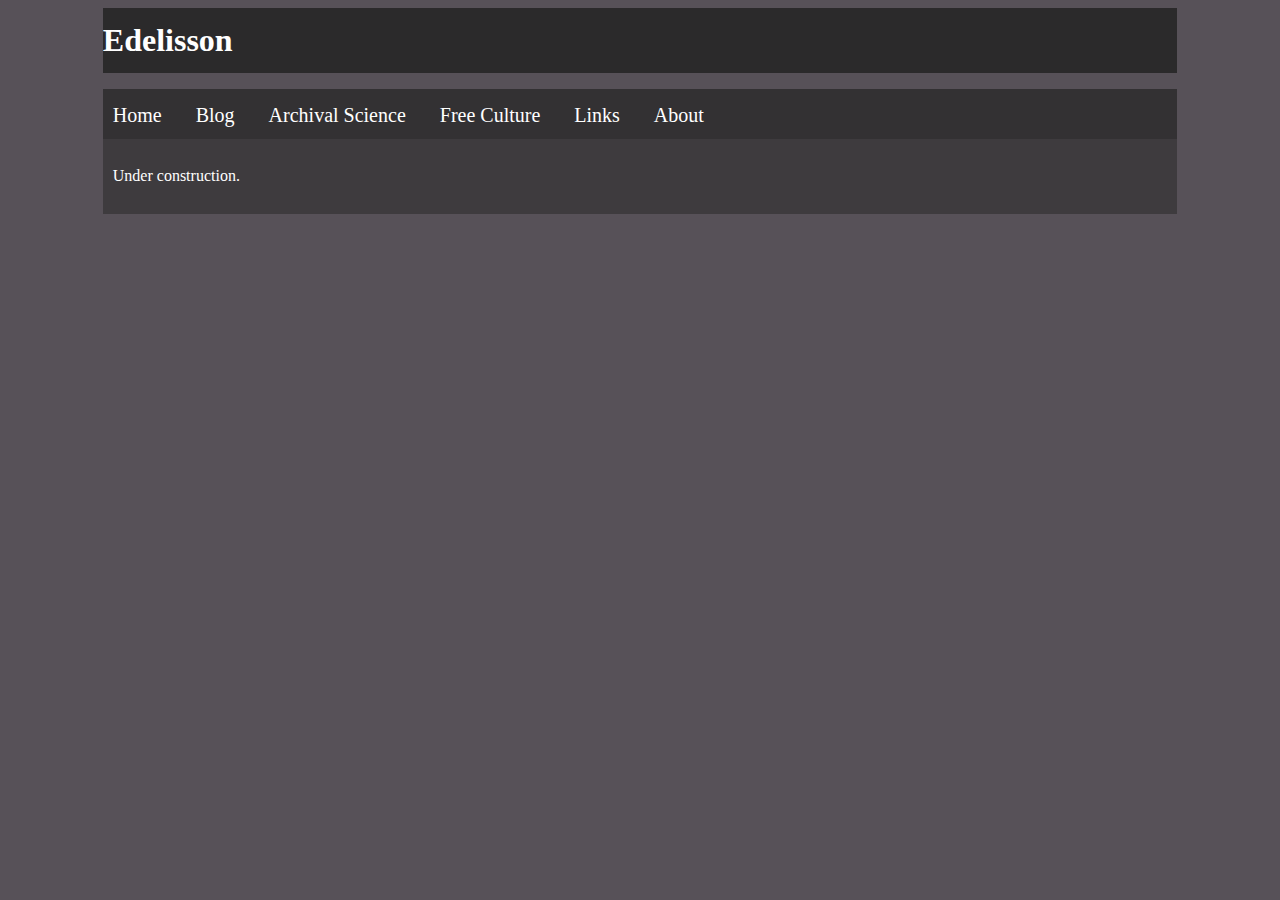
<file: freeculture.html>
<!DOCTYPE html>
<html lang="en" dir="ltr">
  <head>
    <meta charset="utf-8">
    <title>Free Culture</title>
    <link rel="stylesheet" type="text/css" href="stylesheet.css">
  </head>
  <body>
    <header id="header">
<div class="container">

<h1>Edelisson</h1><p>
</div>
</header>

<div class="navbar">
<nav id="navigationbar">
    <ul>
      <li><a href="index.html">Home</a>
      <li><a href="blog.html">Blog</a>
      <li><a href="archivalscience.html">Archival Science</a>
      <li><a href="freeculture.html">Free Culture</a>
      <li><a href="links.html">Links</a>
      <li><a href="about.html">About</a>
    </ul>
  </div>

<div class="writtenstuff">
  <nav id="writery">
<section>

<p>
Under construction.
</p>

</div>

  </body>
</html>
</file>
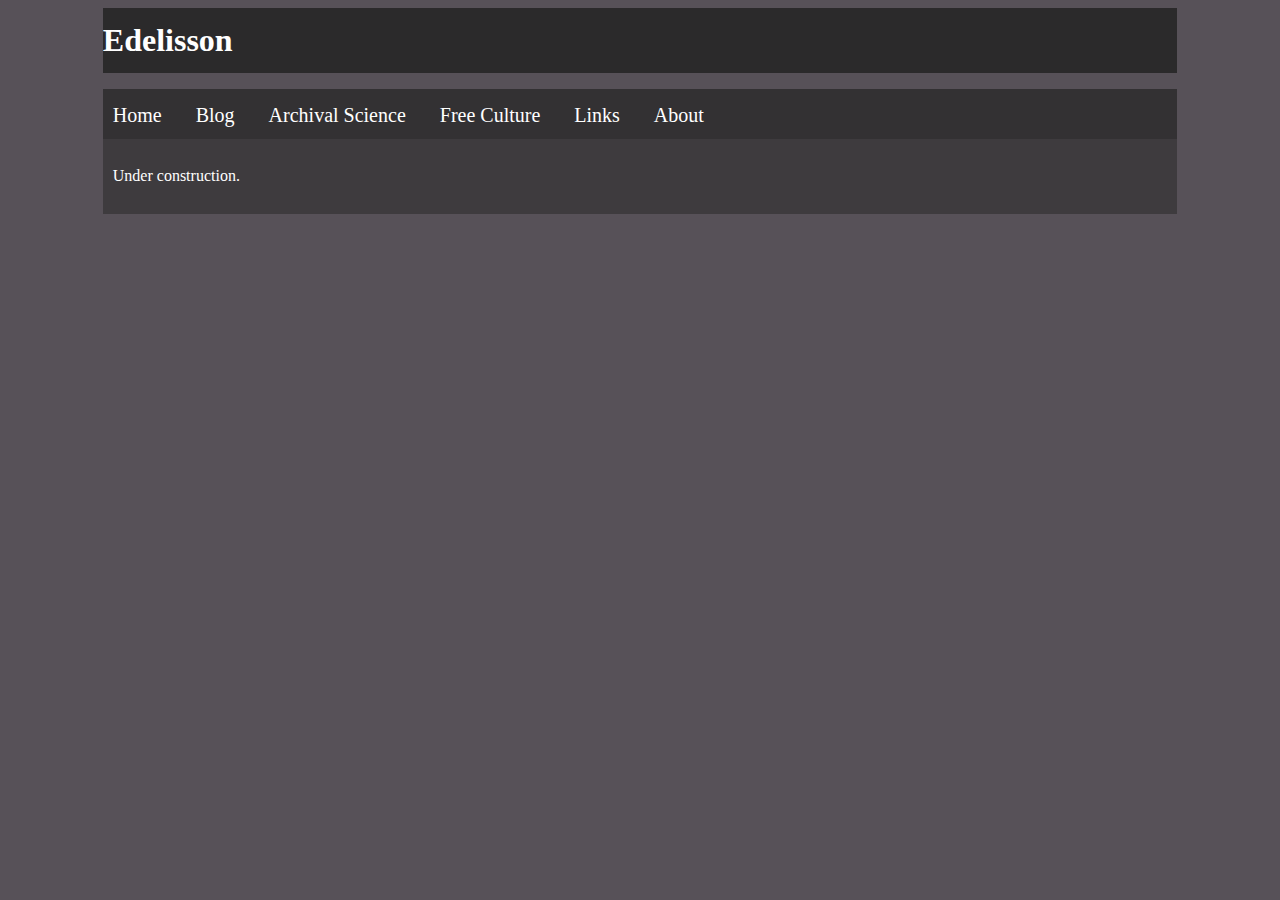
<file: links.html>
<!DOCTYPE html>
<html lang="en" dir="ltr">
  <head>
    <meta charset="utf-8">
    <title>Links</title>
    <link rel="stylesheet" type="text/css" href="stylesheet.css">
  </head>
  <body>
    <header id="header">
<div class="container">

<h1>Edelisson</h1><p>
</div>
</header>

<div class="navbar">
<nav id="navigationbar">
    <ul>
      <li><a href="index.html">Home</a>
      <li><a href="blog.html">Blog</a>
      <li><a href="archivalscience.html">Archival Science</a>
      <li><a href="freeculture.html">Free Culture</a>
      <li><a href="links.html">Links</a>
      <li><a href="about.html">About</a>
    </ul>
  </div>

<div class="writtenstuff">
  <nav id="writery">
<section>

<p>
Under construction.
</p>

</div>

  </body>
</html>
</file>
<file: stylesheet.css>
body{
  background-color:#575158;
  color: white;
  font: 16px Georgia, Serif;

  line-height:1.4em;
}

  a:hover {
  background-color: black;
  color: white;

}

a{
  color: white;
  text-decoration: none;
  font-size:20px
}

.container{
width:85%;
margin:auto;
overflow:hidden;
background-color:#2b2a2b;

}
.navbar{
  width:85%;
  margin:auto;
  overflow:hidden;
}

.writtenstuff{
  width:85%;
  margin:auto;
  overflow:hidden;
  background-color: #3e3b3e
}

#writery{
  padding: 10px;
}

#navigationbar{
  background-color:#333133;
  color:white;
  height:50px

}

#navigationbar ul{
padding:10px;
list-style: none;
padding-top:15px

}

#navigationbar li{
display:inline;

}

#navigationbar a{

color: white;
text-decoration: none;
font-size:20px;
padding-right:30px;

}
</file>
